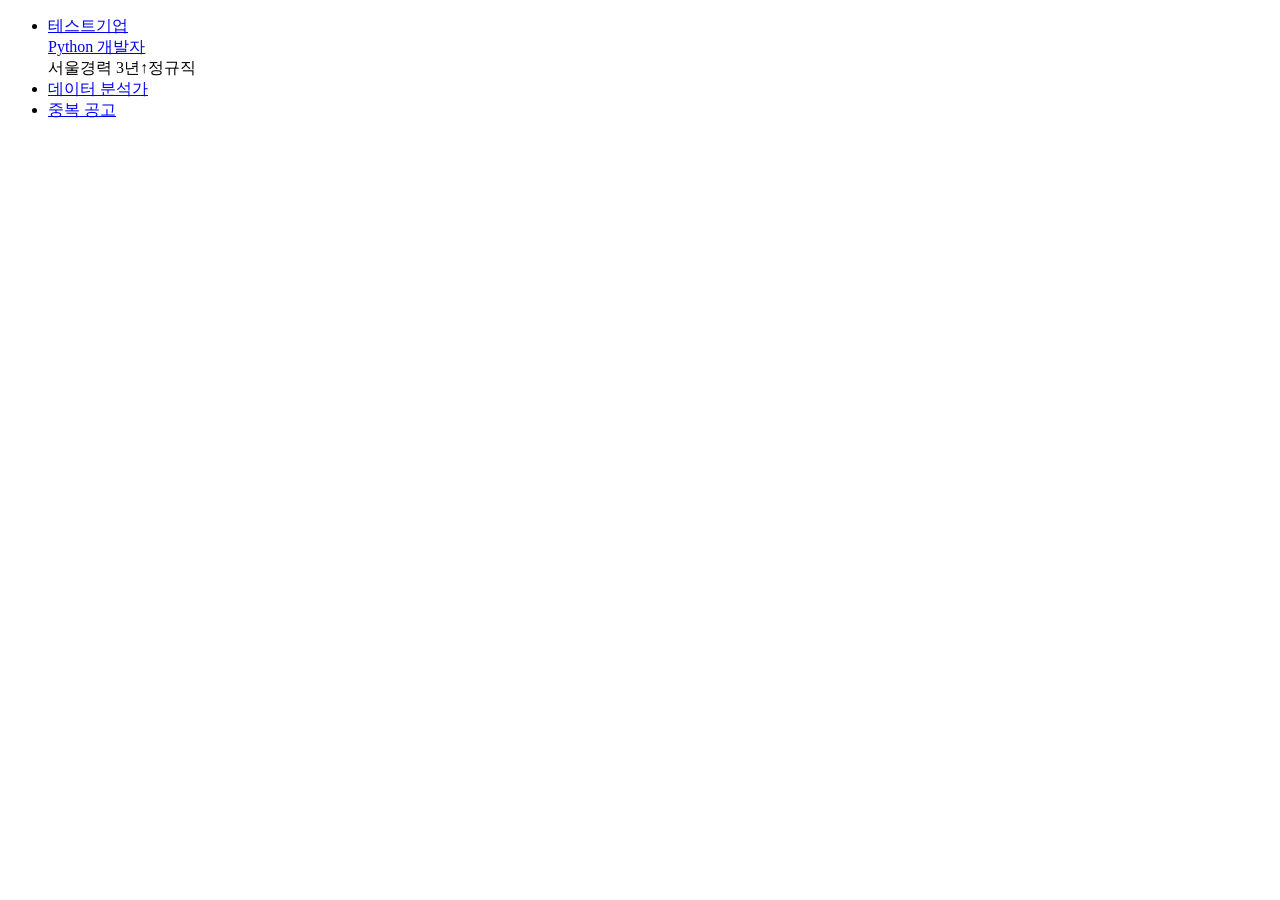
<file: tests/fixtures/incruit_results.html>
<!doctype html>
<html lang="ko">
  <body>
    <ul class="c_row">
      <li class="c_col">
        <div class="cell_first"><div class="cl_top"><a class="cpname" href="https://www.incruit.com/company/1">테스트기업</a></div></div>
        <div class="cell_mid">
          <div class="cl_top"><a href="https://job.incruit.com/jobdb_info/jobpost.asp?job=2609090002229&amp;src=etc*search">Python 개발자</a></div>
          <div class="cl_md"><span>서울</span><span>경력 3년↑</span><span>정규직</span></div>
        </div>
      </li>
      <li class="c_col">
        <div class="cell_mid"><div class="cl_top"><a href="/jobdb_info/jobpost.asp?job=2609090002230">데이터 분석가</a></div></div>
      </li>
      <li class="c_col">
        <div class="cell_mid"><div class="cl_top"><a href="https://job.incruit.com/jobdb_info/jobpost.asp?job=2609090002229&amp;src=duplicate">중복 공고</a></div></div>
      </li>
    </ul>
  </body>
</html>
</file>
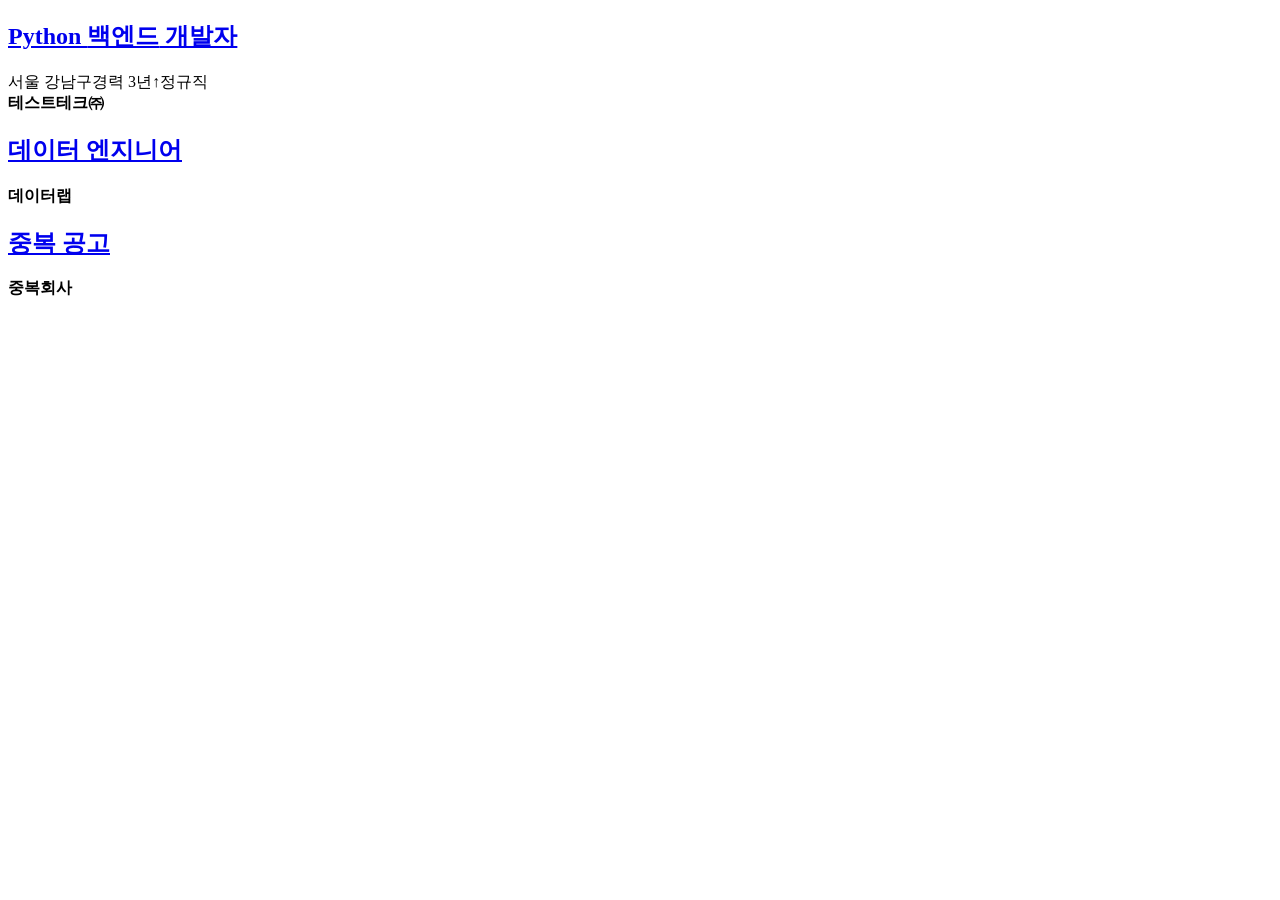
<file: tests/fixtures/saramin_results.html>
<!doctype html>
<html lang="ko">
  <body>
    <div class="item_recruit" value="54975308">
      <div class="area_job">
        <h2 class="job_tit"><a href="/zf_user/jobs/relay/view?rec_idx=54975308&amp;searchword=%ED%8C%8C%EC%9D%B4%EC%8D%AC"><span>Python <b>백엔드</b> 개발자</span></a></h2>
        <div class="job_condition"><span><a>서울</a> <a>강남구</a></span><span>경력 3년↑</span><span>정규직</span></div>
      </div>
      <div class="area_corp"><strong class="corp_name"><a>테스트테크㈜</a></strong></div>
    </div>
    <div class="item_recruit" value="54975309">
      <div class="area_job"><h2 class="job_tit"><a href="https://www.saramin.co.kr/zf_user/jobs/view?rec_idx=54975309">데이터 엔지니어</a></h2></div>
      <div class="area_corp"><strong class="corp_name"><a>데이터랩</a></strong></div>
    </div>
    <div class="item_recruit" value="54975308">
      <div class="area_job"><h2 class="job_tit"><a href="/zf_user/jobs/relay/view?rec_idx=54975308&amp;other=1">중복 공고</a></h2></div>
      <div class="area_corp"><strong class="corp_name"><a>중복회사</a></strong></div>
    </div>
  </body>
</html>
</file>
